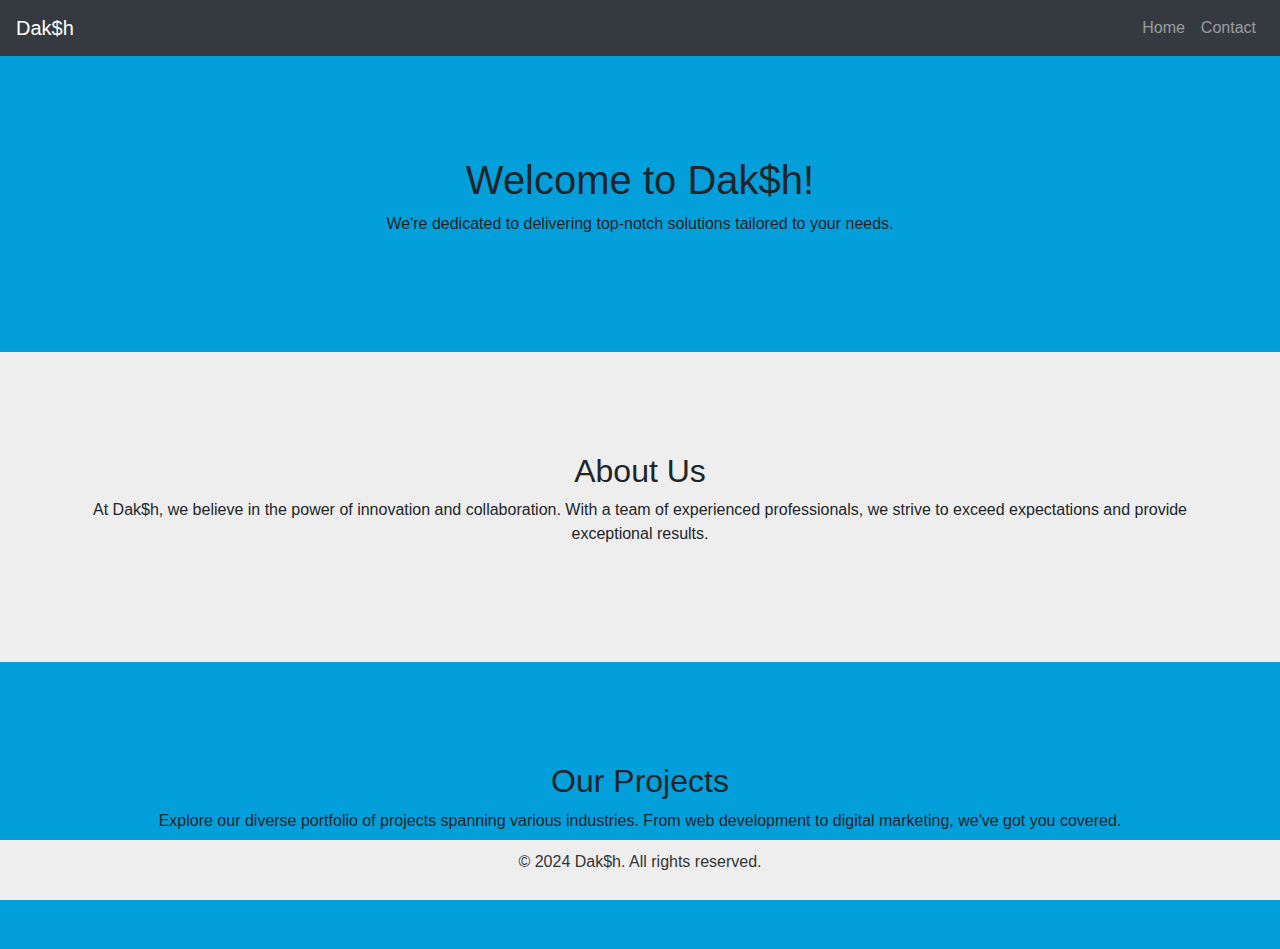
<file: index.html>
<!DOCTYPE html>
<html lang="en">

<head>
    <meta charset="UTF-8">
    <meta name="viewport" content="width=device-width, initial-scale=1.0">
    <title>Home</title>
    <!-- Bootstrap CSS -->
    <link href="https://stackpath.bootstrapcdn.com/bootstrap/4.5.2/css/bootstrap.min.css" rel="stylesheet">
    <!-- Custom CSS -->
    <link href="styles.css" rel="stylesheet">
</head>

<body>
    <!-- Navbar -->
    <nav class="navbar navbar-expand-lg navbar-dark bg-dark">
        <a class="navbar-brand" href="#">Dak$h</a>
        <button class="navbar-toggler" type="button" data-toggle="collapse" data-target="#navbarNav"
            aria-controls="navbarNav" aria-expanded="false" aria-label="Toggle navigation">
            <span class="navbar-toggler-icon"></span>
        </button>
        <div class="collapse navbar-collapse" id="navbarNav">
            <ul class="navbar-nav ml-auto">
                <li class="nav-item">
                    <a class="nav-link" href="#">Home</a>
                </li>
                <li class="nav-item">
                    <a class="nav-link" href="contact.html">Contact</a>
                </li>
            </ul>
        </div>
    </nav>

    <!-- Hero Section -->
    <section class="hero">
        <div class="container">
            <h1>Welcome to Dak$h!</h1>
            <p>We're dedicated to delivering top-notch solutions tailored to your needs.</p>
        </div>
    </section>

    <!-- About Section -->
    <section class="about">
        <div class="container">
            <h2>About Us</h2>
            <p>At Dak$h, we believe in the power of innovation and collaboration. With a team of experienced professionals, we strive to exceed expectations and provide exceptional results.</p>
        </div>
    </section>

    <!-- Project Section -->
    <section class="project">
        <div class="container">
            <h2>Our Projects</h2>
            <p>Explore our diverse portfolio of projects spanning various industries. From web development to digital marketing, we've got you covered.</p>
        </div>
    </section>

    <!-- Footer Section -->
    <footer class="footer">
        <div class="container">
            <p>&copy; 2024 Dak$h. All rights reserved.</p>
        </div>
    </footer>

    <!-- Bootstrap JS -->
    <script src="https://code.jquery.com/jquery-3.5.1.slim.min.js"></script>
    <script src="https://cdn.jsdelivr.net/npm/popper.js@1.16.1/dist/umd/popper.min.js"></script>
    <script src="https://stackpath.bootstrapcdn.com/bootstrap/4.5.2/js/bootstrap.min.js"></script>
</body>

</html>
</file>
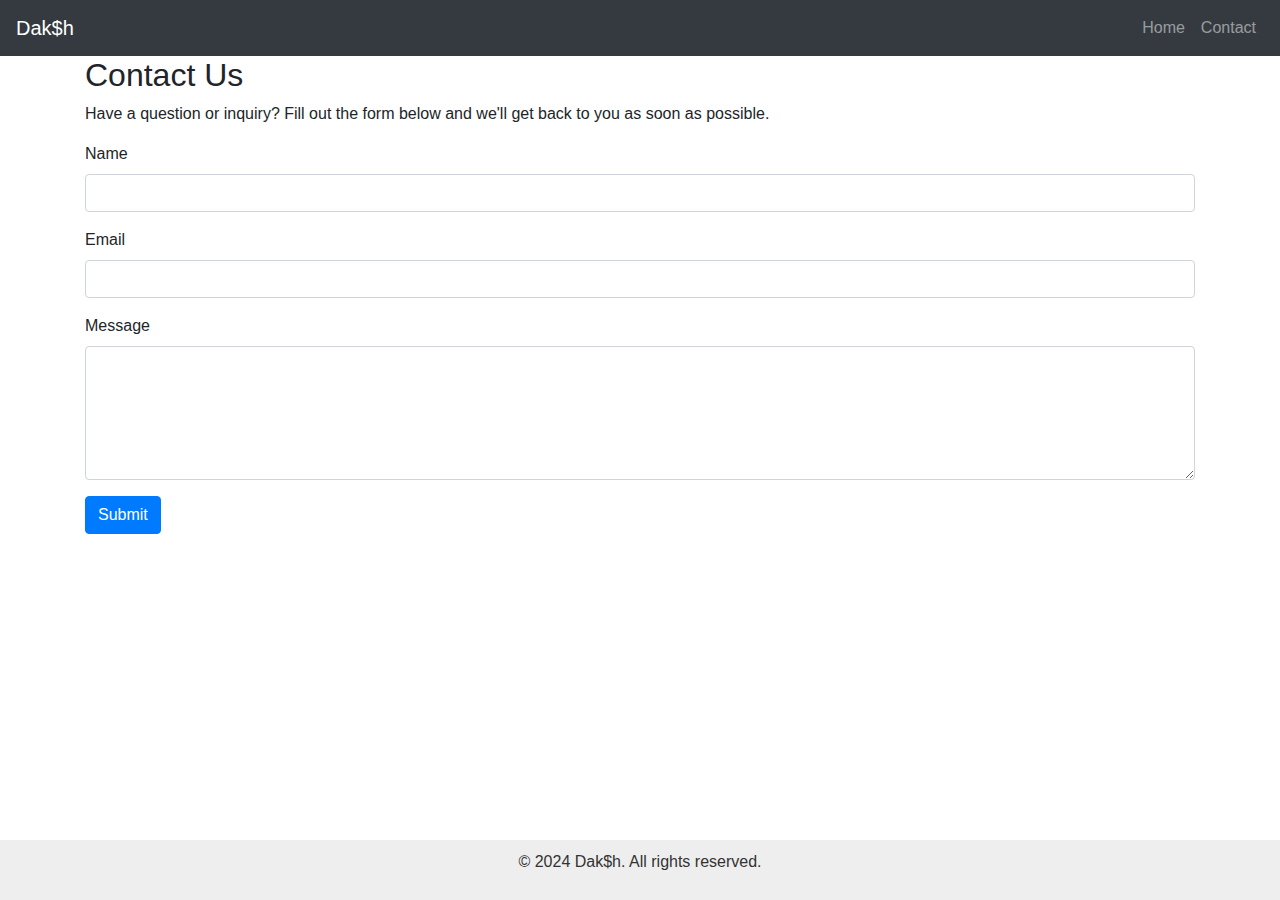
<file: contact.html>
<!DOCTYPE html>
<html lang="en">

<head>
    <meta charset="UTF-8">
    <meta name="viewport" content="width=device-width, initial-scale=1.0">
    <title>Contact Us</title>
    <!-- Bootstrap CSS -->
    <link href="https://stackpath.bootstrapcdn.com/bootstrap/4.5.2/css/bootstrap.min.css" rel="stylesheet">
    <!-- Custom CSS -->
    <link href="styles.css" rel="stylesheet">
</head>

<body>
    <!-- Navbar -->
    <nav class="navbar navbar-expand-lg navbar-dark bg-dark">
        <a class="navbar-brand" href="#">Dak$h</a>
        <button class="navbar-toggler" type="button" data-toggle="collapse" data-target="#navbarNav"
            aria-controls="navbarNav" aria-expanded="false" aria-label="Toggle navigation">
            <span class="navbar-toggler-icon"></span>
        </button>
        <div class="collapse navbar-collapse" id="navbarNav">
            <ul class="navbar-nav ml-auto">
                <li class="nav-item">
                    <a class="nav-link" href="index.html">Home</a>
                </li>
                <li class="nav-item">
                    <a class="nav-link" href="#">Contact</a>
                </li>
            </ul>
        </div>
    </nav>

    <!-- Contact Form -->
    <section class="contact-form">
        <div class="container">
            <h2>Contact Us</h2>
            <p>Have a question or inquiry? Fill out the form below and we'll get back to you as soon as possible.</p>
            <form action="https://formbold.com/s/oW8qq" method="POST">
                <div class="form-group">
                    <label for="name">Name</label>
                    <input type="text" class="form-control" id="name" name="name" required>
                </div>
                <div class="form-group">
                    <label for="email">Email</label>
                    <input type="email" class="form-control" id="email" name="email" required>
                </div>
                <div class="form-group">
                    <label for="message">Message</label>
                    <textarea class="form-control" id="message" name="message" rows="5" required></textarea>
                </div>
                <button type="submit" class="btn btn-primary">Submit</button>
            </form>
        </div>
    </section>

    <!-- Footer Section -->
    <footer class="footer">
        <div class="container">
            <p>&copy; 2024 Dak$h. All rights reserved.</p>
        </div>
    </footer>

    <!-- Bootstrap JS -->
    <script src="https://code.jquery.com/jquery-3.5.1.slim.min.js"></script>
    <script src="https://cdn.jsdelivr.net/npm/popper.js@1.16.1/dist/umd/popper.min.js"></script>
    <script src="https://stackpath.bootstrapcdn.com/bootstrap/4.5.2/js/bootstrap.min.js"></script>
</body>

</html>
</file>
<file: styles.css>
/* Custom CSS styles */
.hero {
    background-color: #039fdb;
    padding: 100px 0;
    text-align: center;
}

.about {
    background-color: #eee;
    padding: 100px 0;
    text-align: center;
}

.project {
    background-color: #039fdb;
    padding: 100px 0;
    text-align: center;
}

.footer {
    position: fixed;
    padding: 10px;
    left: 0;
    bottom: 0;
    width: 100%;
    background-color: #eee;
    color: #333;
    text-align: center;
  }
</file>
